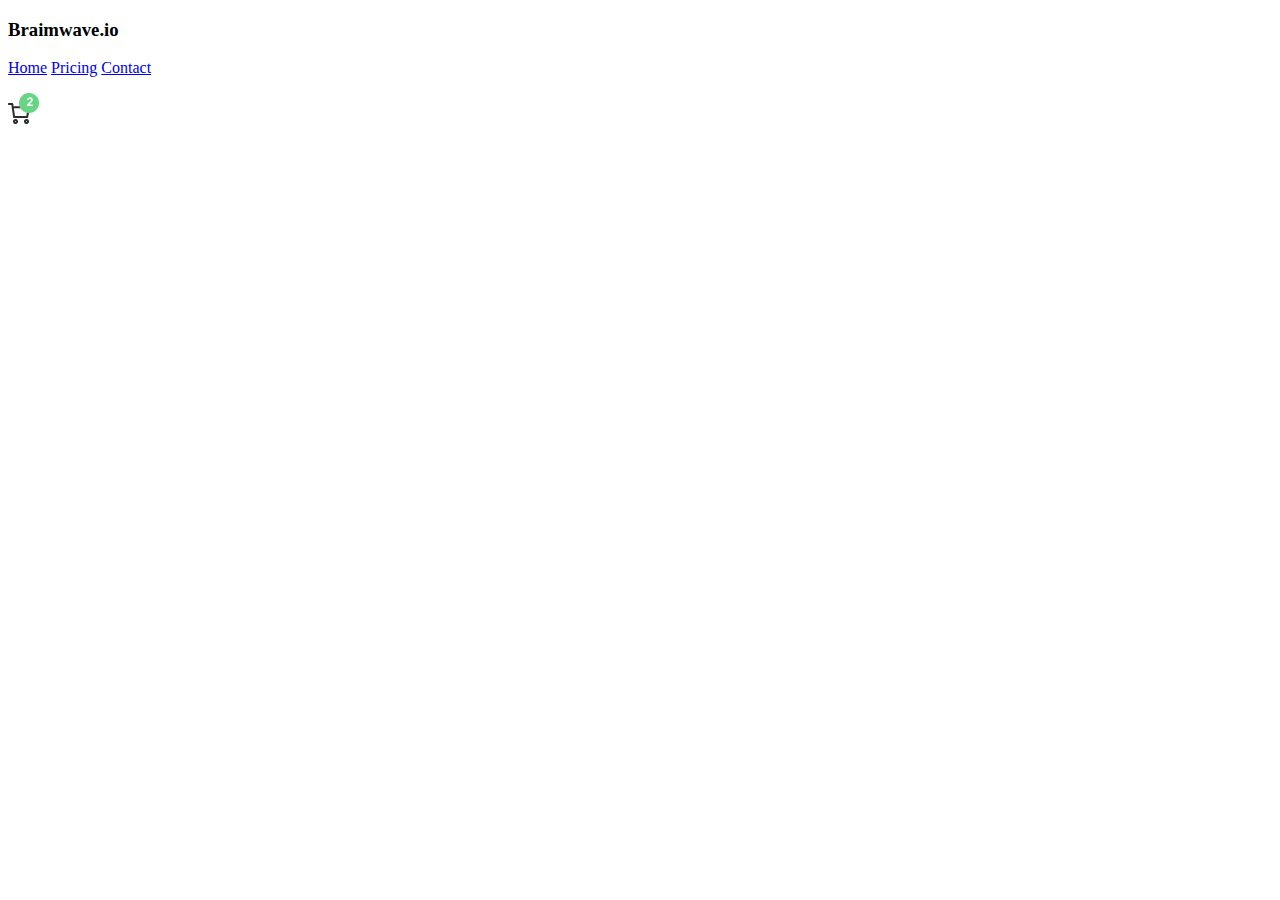
<file: Document.html>
<!DOCTYPE html>
<!-- saved from url=(0053)file:///Users/24LP8220/Desktop/homework1/contact.html -->
<html lang="en"><head><meta http-equiv="Content-Type" content="text/html; charset=UTF-8">
    
    <meta name="viewport" content="width=device-width, initial-scale=1.0">
    <title>Document</title>
</head>
<body>
    <header> 
        <h3>Braimwave.io</h3>
        <p class="menu">
        <a href="file:///Users/24LP8220/Desktop/homework1/contact.html">Home</a>
        <a href="file:///Users/24LP8220/Desktop/homework1/contact.html">Pricing</a>
        <a href="file:///Users/24LP8220/Desktop/homework1/contact.html">Contact</a>
      </p>
      <img src="./Document_files/Cart (2).png" alt="">
    </header>

    

</body></html>
</file>
